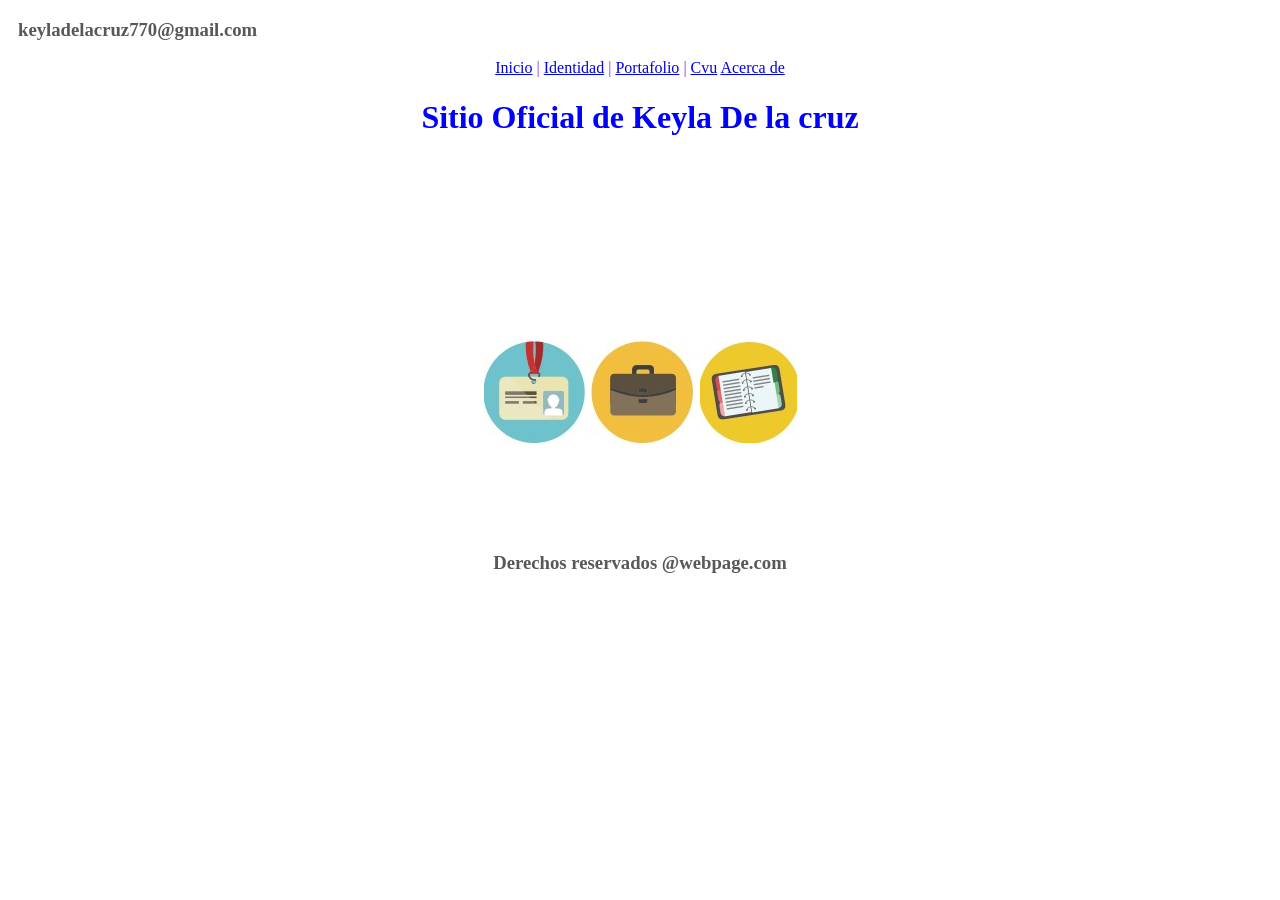
<file: index.html>
<!DOCTYPE html>
<html lang="en">
<head>
    <meta charset="UTF-8">
    <meta name="viewport" content="width=device-width, initial-scale=1.0">
    <title>Mi primer proyecto git</title>
    <link rel="stylesheet" type="text/css" href="css/style.css">
</head>
<body>
     <div class="header">
        <h3> keyladelacruz770@gmail.com </h3>
    </div>
     <div class="menuHorizontal">
        <a href="index.html">Inicio</a> |
        <a href="identidad.html">Identidad</a> |
        <a href="portafolio.html">Portafolio</a> |
        <a href="cvu.html">Cvu</a>
        <a href="acerca.html">Acerca de</a>
    </div>

    <div class="titulo">
        <h1>Sitio Oficial de Keyla De la cruz</h1>
    </div>
<div class="content">

    <table class="tablaPrincipal">
        <tr>
            <td><a href="identidad.html"><img src="img/identidad.jpg"></a></td>
            <td><a href="portafolio.html"><img src="img/portafolio.jpg"></a></td>
        <td><a href="cvu.html"><img src="img/cvu.jpg"></a></td>
        </tr>
    </table>

</div>
   <div class="footer">
    <h3>Derechos reservados @webpage.com</h3>
</div>
</body>
</html>
</file>
<file: css/style.css>
.menuHorizontal{
    text-align: center;
    color: blueviolet;
}

.titulo{
    text-align: center;
    color: blue;
}
.tablaPrincipal{
    margin: auto;
    margin-top: 200px;
    color: rgb(98, 97, 97);
}
.header{
    margin-left: 10px;
    color: rgb(88, 88, 89);
}

.footer{
    text-align: center;
    color: rgb(88, 88, 89);
    margin-top: 100px;
}
.nombre{
    text-align: center;
}

.foto{
    text-align: center;
}

.foto img{
    width: 360px;
}
</file>
